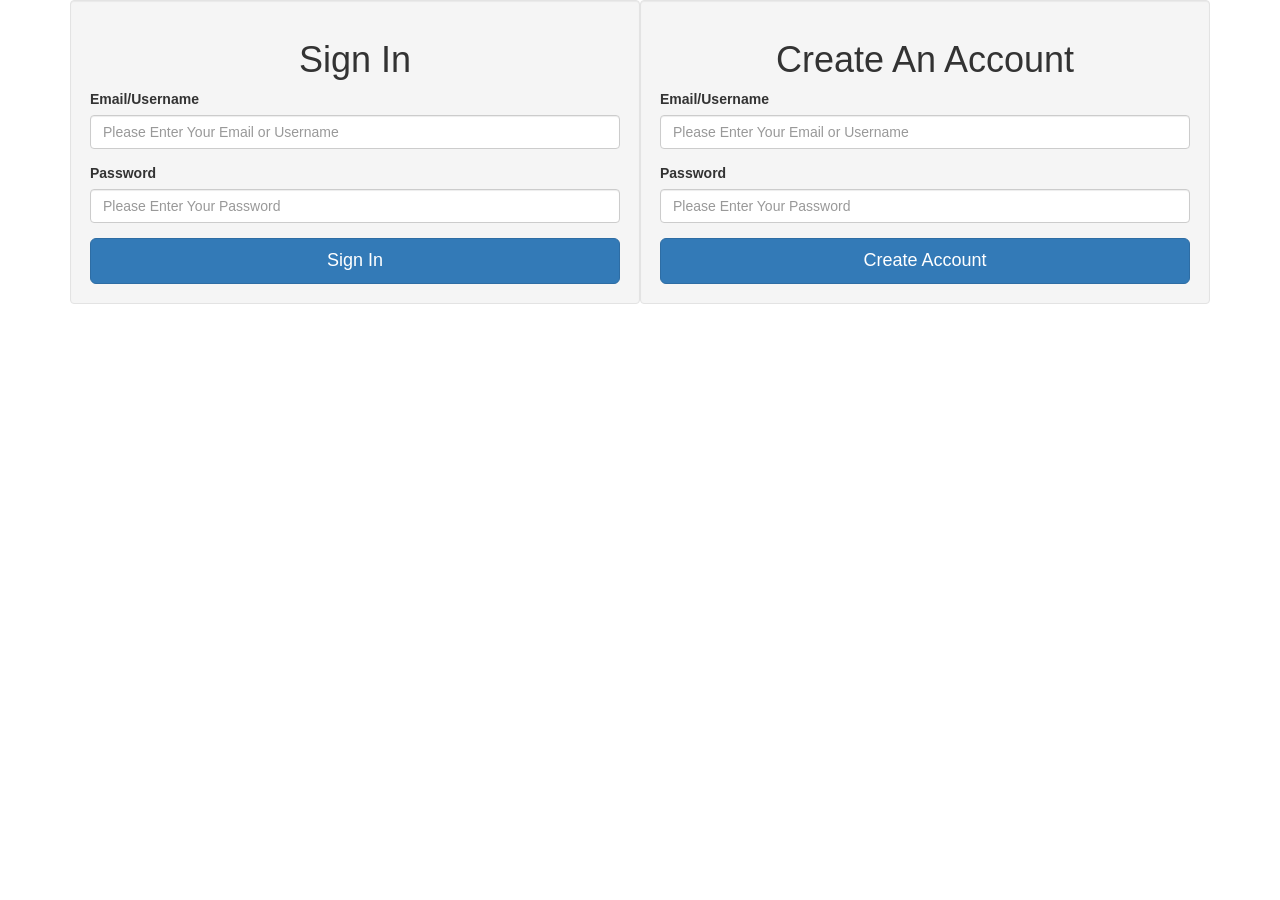
<file: index.html>
<!doctype html>
<html>
  <head>
    <meta charset="utf-8">
    <meta name="viewport" content="width=device-width, initial-scale=1, minimal-ui">
    <title>8 4 recipe</title>
    <link rel="stylesheet" href="css/app.css">
  </head>
  <body>

      <div id="app"></div>




    <script src="js/bundle.js"></script>
  </body>
</html>
</file>
